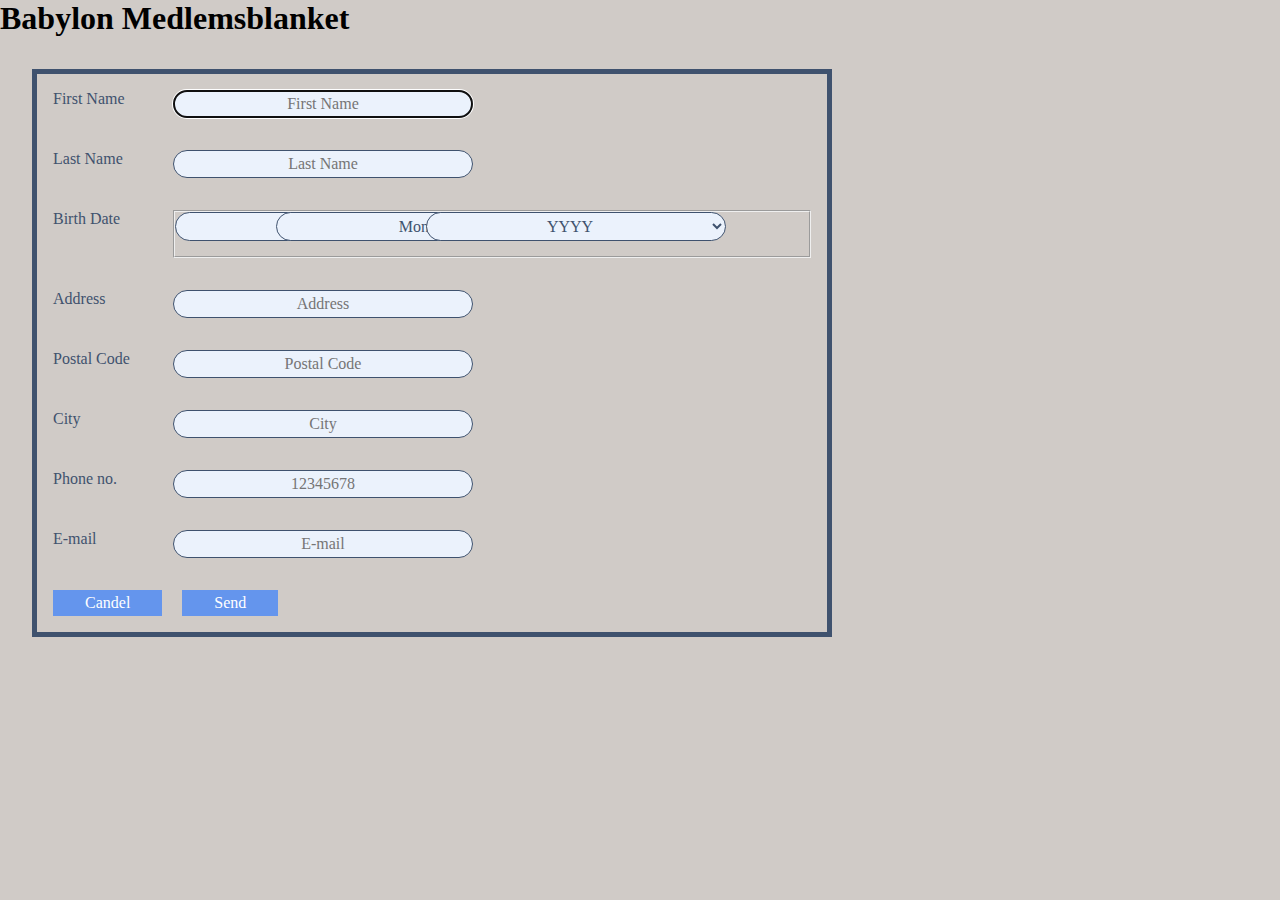
<file: web/memberForm.html>
<!DOCTYPE html>
<html lang="en">

<head>
    <meta charset="UTF-8">
    <title>Babylon Membership Registration</title>
    <meta name="viewport" content="width=device-width">
    <link rel="stylesheet" type="text/css" href="intraStyle.css"
</head>

<body>
    <h1>Babylon Medlemsblanket</h1>

    <form id="form-user" method="post">
        <div class="form-box error" data-errormsg="">
            <label for="input-firstName">First Name</label>
            <input type="text" id="input-firstName" autofocus placeholder="First Name" tabindex="1" />
        </div>
        <div class="form-box" data-errormsg="">
            <label for="input-lastName">Last Name</label>
            <input type="text" id="input-lastName" autofocus placeholder="Last Name" tabindex="2" />
        </div>
        <div class="form-box error" data-errormsg="">
            <label for="input-birthDate">Birth Date</label>
            <fieldset>
                <div id="daySubfield">
                    <select name="Date" id="input-birthDateDay">
                        <option selected="selected" value="0">DD</option>
                        <option value="1">1</option>
                        <option value="2">2</option>
                        <option value="3">3</option>
                        <option value="4">4</option>
                        <option value="5">5</option>
                        <option value="6">6</option>
                        <option value="7">7</option>
                        <option value="8">8</option>
                        <option value="9">9</option>
                        <option value="10">10</option>
                        <option value="11">11</option>
                        <option value="12">12</option>
                        <option value="13">13</option>
                        <option value="14">14</option>
                        <option value="15">15</option>
                        <option value="16">16</option>
                        <option value="17">17</option>
                        <option value="18">18</option>
                        <option value="19">19</option>
                        <option value="20">20</option>
                        <option value="21">21</option>
                        <option value="22">22</option>
                        <option value="23">23</option>
                        <option value="24">24</option>
                        <option value="25">25</option>
                        <option value="26">26</option>
                        <option value="27">27</option>
                        <option value="28">28</option>
                        <option value="29">29</option>
                        <option value="30">30</option>
                        <option value="31">31</option>
                    </select>
                </div>
                <div id="monthSubfield">
                    <select name="month" id="input-birthDateMonth">
                        <option selected="selected" value="0">Month</option>
                        <option value="1">January</option>
                        <option value="2">February</option>
                        <option value="3">March</option>
                        <option value="4">April</option>
                        <option value="5">May</option>
                        <option value="6">June</option>
                        <option value="7">July</option>
                        <option value="8">August</option>
                        <option value="9">September</option>
                        <option value="10">October</option>
                        <option value="11">November</option>
                        <option value="12">December</option>
                    </select>
                </div>
                <div id="yearSubfield">
                    <select name="month" id="input-birthDateMonth">
                        <option selected="selected" value="0">YYYY</option>
                        <option value="2012">2012</option>
                        <option value="2011">2011</option>
                        <option value="2010">2010</option>
                        <option value="2009">2009</option>
                        <option value="2008">2008</option>
                        <option value="2007">2007</option>
                        <option value="2006">2006</option>
                        <option value="2005">2005</option>
                        <option value="2004">2004</option>
                        <option value="2003">2003</option>
                        <option value="2002">2002</option>
                        <option value="2001">2001</option>
                        <option value="2000">2000</option>
                        <option value="1999">1999</option>
                        <option value="2000">2000</option>
                        <option value="2000">2000</option>
                        <option value="2000">2000</option>
                        <option value="2000">2000</option>
                        <option value="2000">2000</option>
                        <option value="2000">2000</option>
                        <option value="2000">2000</option>
                        <option value="2000">2000</option>
                        <option value="2000">2000</option>
                        <option value="2000">2000</option>
                        <option value="2000">2000</option>
                    </select>
                </div>
        </fieldset>
        </div>
        <div class="form-box error" data-errormsg="">
            <label for="input-address">Address</label>
            <input type="text" id="input-address" autofocus placeholder="Address" tabindex="4" />
        </div>
        <div class="form-box error" data-errormsg="">
            <label for="input-postalCode">Postal Code</label>
            <input type="text" id="input-postalCode" autofocus placeholder="Postal Code" tabindex="5" />
        </div>
        <div class="form-box error" data-errormsg="">
            <label for="input-city">City</label>
            <input type="text" id="input-city" autofocus placeholder="City" tabindex="6" />
        </div>
        <div class="form-box error" data-errormsg="">
            <label for="input-phone">Phone no.</label>
            <input type="text" id="input-phone" autofocus placeholder="12345678" tabindex="7" />
        </div>
        <div class="form-box" data-errormsg="">
            <label for="input-email">E-mail</label>
            <input type="email" id="input-email" autofocus placeholder="E-mail" tabindex="8" />
        </div>
        <div class="form-box">
            <button type="reset" id="button-cancel">Candel</button>
            <button type="submit" id="button-send">Send</button>
        </div>
    </form>
    <div id="verify"></div>

    <script src="./Script.js"></script>
</body>

</html>
</file>
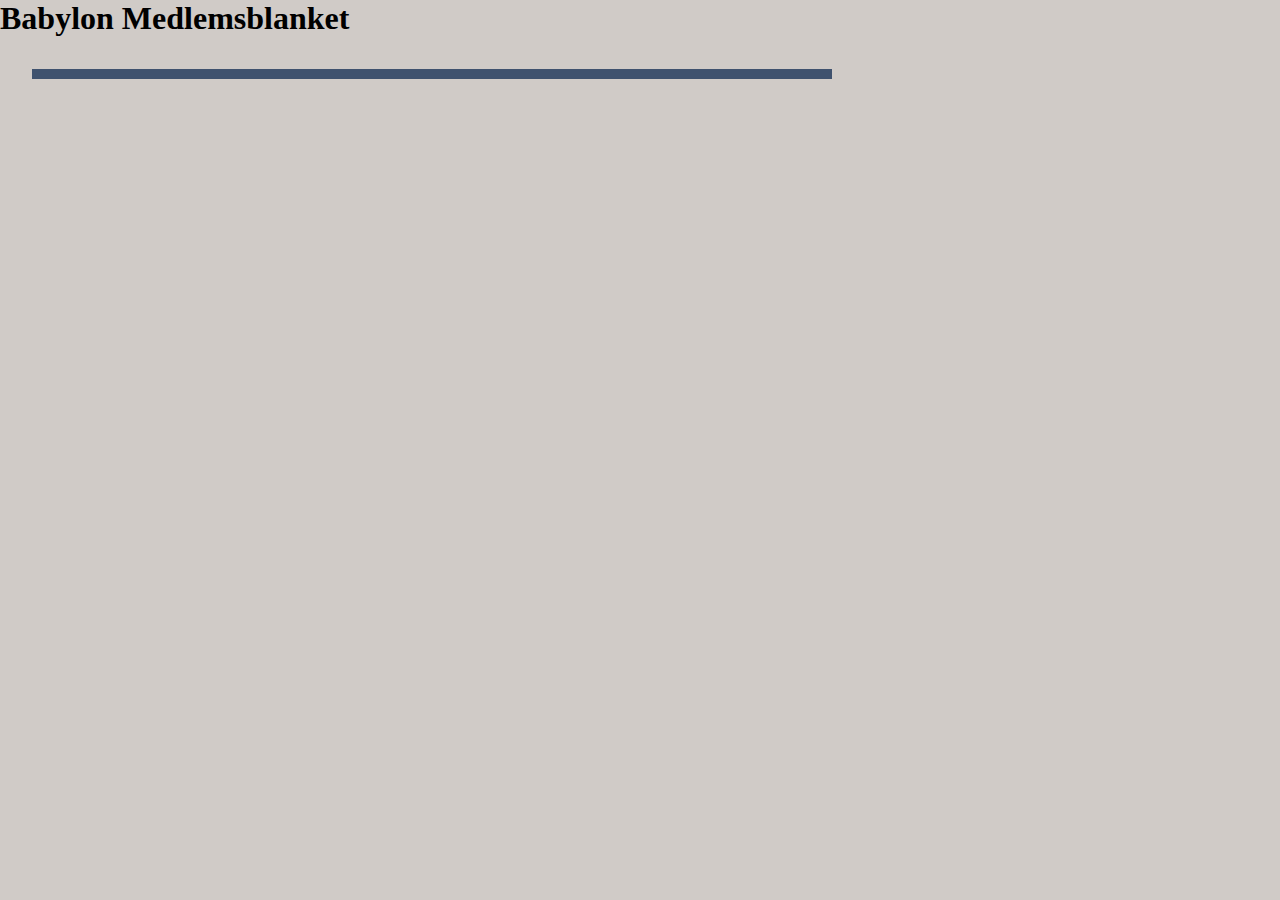
<file: web/registerReceipt.html>
<!DOCTYPE html>
<html lang="en">

<head>
    <meta charset="UTF-8">
    <title>Babylon Membership Registration</title>
    <meta name="viewport" content="width=device-width">
    <link rel="stylesheet" type="text/css" href="intraStyle.css"
</head>

<body>
    <div id="content">
        <h1>Babylon Medlemsblanket</h1>

        <form action="post"></form>
    </div>
</body>
</file>
<file: web/intraStyle.css>
*,
*::after,
*:before {
    padding: 0;
    margin: 0;
    box-sizing: border-box;
    font-family: Spectral;
}

body {
    height: 100%;
    width: 100%;
}

nav {
    height: 100%;
    width: 100%;
    background-color: #EBF2FC;
}

html {
    background-color: #D0CBC7;
    height: 100%;
    width: 100%;
}

.rounded {
    border-radius: 10%;
}

.lightborder {
border: 3px solid #EBF2FC;
}

/* h1 {
    margin: 1rem 2rem;
} */

/* ############Main page start############################## */
/* ############Header/Navigation############################## */

#header {
position: fixed;
height: 15%;
min-width: 50px;
width: 100%;
}

.navblock {
    top: 0;
    float: left;
    height: 100%; 
    align-items: center;
    background: #3F526E;
    cursor: pointer;
    font-style: normal;
    font-weight: normal;
    font-size: 2.5vw;
    line-height: normal;
    vertical-align: auto;
    text-align: center;
    color: #EBF2FC;

}

#navmain {
    width: 10%;
}

#navmember {
    width: 18%;
}

#naveco {
    width: 18%;
}

#navhold {
    width: 18%;
}

#navsched {
    width: 18%;
}

#navlogout {
    width: 18%;
}



/* ############quickmenu############################## */
#quickmenu {
    width: 10%;
    height: 75%;
    position: fixed;
    top: 15%;
    left: 0;
    background-color: #EBF2FC;
}


/* ############iframe############################## */
#iframe {
    width: 72%;
    height: 75%;
    position: fixed;
    left: 10%;
    top: 15%;
}

/* ############newsfeed############################## */

#newsfeed {
    width: 18%;
    height: 75%;
    position: fixed;
    right: 0;
    top: 15%;
    background-color: #EBF2FC;
}


#footer {
    position: fixed;
    bottom: 0;
    height: 10%;
    width: 100%;
    background-color: #3F526E;
}

/* ############Main page ends############################## */

/* ################forms############################## */
form {
    margin: 2rem;
    width: 800px;
    background: #D0CBC7;
    border: 5px solid #3F526E;
}

.form-box {
    padding: 1rem;
    clear: both;
    width: 100%;
    position: relative;
}

.form-box label {
    font-size: 1rem;
    float: left;
    width: 100px;
    margin-right: 20px;
    font-style: normal;
    font-weight: normal;
    display: flex;
    align-items: center;
    text-align: center;

    color: #3F526E;
}

.form-box input {
    font-size: 1rem;
    width: 300px;
    padding: 0.25rem 1rem;
    background: #EBF2FC;
    border: 1px solid #3F526E;
    box-sizing: border-box;
    border-radius: 30px;
    font-style: normal;
    font-weight: normal;
    align-items: center;
    text-align: center;
    color: #3F526E;
}

.form-box select {
    font-size: 1rem;
    width: 300px;
    padding: 0.25rem 1rem;
    background: #EBF2FC;
    border: 1px solid #3F526E;
    box-sizing: border-box;
    border-radius: 30px;

    font-style: normal;
    font-weight: normal;
    align-items: center;
    text-align: center;
    color: #3F526E;
}

.form-box option {
    font-size: 1rem;
    width: 300px;
    padding: 0.25rem 1rem;
}

.form-box input[type="checkbox"] {
    font-size: 1rem;
}

.form-box button {
    font-size: 1rem;
    border: none;
    padding: 0.25rem 2rem;
    margin-right: 1rem;
    color: white;
    background-color: cornflowerblue;
    cursor: pointer;
}

.error::after {
    background-color: hsl(10, 60%, 50%);
    color: papayawhip;
    font-size: 1rem;
    line-height: 1.8;
    width: 350px;
    padding-left: 1rem;
    position: absolute;
    right: 0;
    content: attr(data-errormsg);
}

#daySubfield {
    width: 101px;
    height: 44px;
    float: left;
}

#monthSubfield {
    width: 150px;
    float: left;
}

#yearSubfield {
    width: 101px;
    height: 44px;
    float: left;
}

/* ###############login############################## */


#login {
    margin: 0;
    position: absolute;
    height: fit-content;
    width: 25%;
    /* min-width: 320px;
    min-height: 240px; */
    top: 50%;
    left: 50%;
    transform: translate(-50%, -50%);
    border: 3px solid #DDAF7D;
    box-shadow: 0px 4px 4px rgba(0, 0, 0, 0.25);
    border-radius: 60px;    
    background-color: #3F526E;
}

/* #login p {
    text-align: center;
    font-style: normal;
    font-weight: normal;
    font-size: 2vw;
    position: relative;
    color: #EBF2FC;
    padding-left: 5%;
    padding-right: 5%;
    padding-top: 5%;
} */

#inputwrapper {
    position: relative;
    padding-bottom: 10%;
    padding-top: 5%;
}

.inputfield {
    position: relative;
}


.inputfield  label{
    
    position: relative;
    top:50%;
    left: 10%;
    font-size: 1.7vw;
    width: 80%;
    padding: 0.25rem 1rem;
    position: relative;
    box-sizing: border-box;
    border-radius: 30px;
    font-style: normal;
    font-weight: normal;
    align-items: center;
    text-align: center;
    color: #EBF2FC;
    display: block;
}

.inputfield input{
    position: relative;
    left: 10%;
    font-size: 1.7vw;
    width: 80%;
    padding: 0.25rem 1rem;
    background: #EBF2FC;
    border: 1px solid #3F526E;
    position: relative;
    box-sizing: border-box;
    border-radius: 30px;
    font-style: normal;
    font-weight: normal;
    align-items: center;
    text-align: center;
    color: #3F526E;
    display: flex;
    justify-content: center;
}

#loginbutton {
    left: 20%;
    position: relative;
    font-size: 1.7vw;
    width: 60%;
    border-radius: 30px;
    cursor: pointer;    
}

.buttonwrapper {
    padding-top: 5%;
}
</file>
